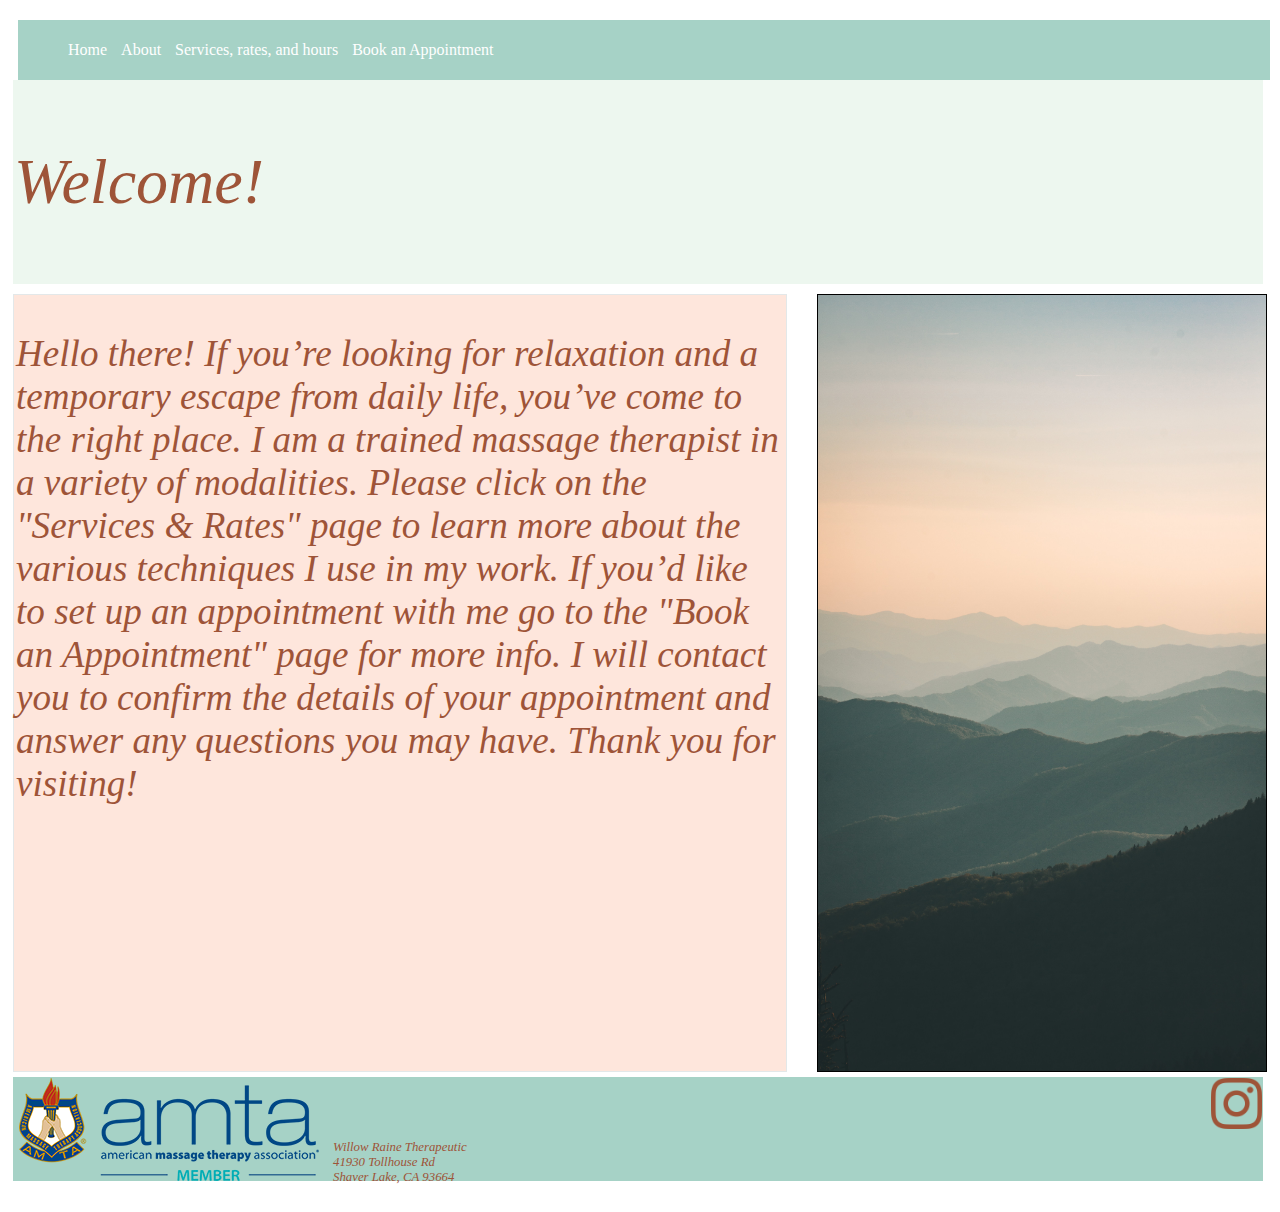
<file: index.html>
<!DOCTYPE html>
<html lang="en">
<head>
    <meta charset="UTF-8">
    <meta http-equiv="X-UA-Compatible" content="IE=edge">
    <meta name="viewport" content="width=device-width, initial-scale=1.0">
    <title>Willow Raine Therapeutics </title>
    <link rel="stylesheet" href="css/style.css">
</head>
<body>
    <div class="nav">
        <ul> 
            <li><a href="http://127.0.0.1:5500/Final-project/index.html" target="http://127.0.0.1:5500/Final-project/index.html"> Home</a></li>
            <li> <a href="http://127.0.0.1:5500/Final-project/about.html" target="http://127.0.0.1:5500/Final-project/about.html"> About</a></li>
            <li> <a href="http://127.0.0.1:5500/Final-project/services.html" target="http://127.0.0.1:5500/Final-project/services.html">Services, rates, and hours</a></li>
            <li> <a href="http://127.0.0.1:5500/Final-project/contact.html" target="http://127.0.0.1:5500/Final-project/contact.html"> Book an Appointment</a></li>
        </ul>
    </div>
    <header class="longboxone">
        <p> Welcome!</p>
    </header>
    <section class="shortboxone">
        <p class="hello">Hello there! If you’re looking for relaxation and a temporary escape from daily life, you’ve come to the right place.

            I am a trained massage therapist in a variety of modalities. Please click on the "Services & Rates" page to learn more about the various techniques I use in my work.
            
            If you’d like to set up an appointment with me go to the "Book an Appointment" page for more info. I will contact you to confirm the details of your appointment and answer any questions you may have.
            
            Thank you for visiting!</p>
    </section>
    <aside class="longshort"><img class= "imageone" src="./image/Mountains.jpg"> 
    </aside>
    <footer class="bottom">
        <a href="https://www.amtamassage.org/">
            <img src="./image/amtalogo.png">
            <a href="https://www.instagram.com/">
            <img class= "insta" src="./image/instaIcon.png">
            <p class="text">Willow Raine Therapeutic<br>
                41930 Tollhouse Rd<br>
                Shaver Lake, CA 93664 </p>
    </footer>
</body>
</html>
</file>
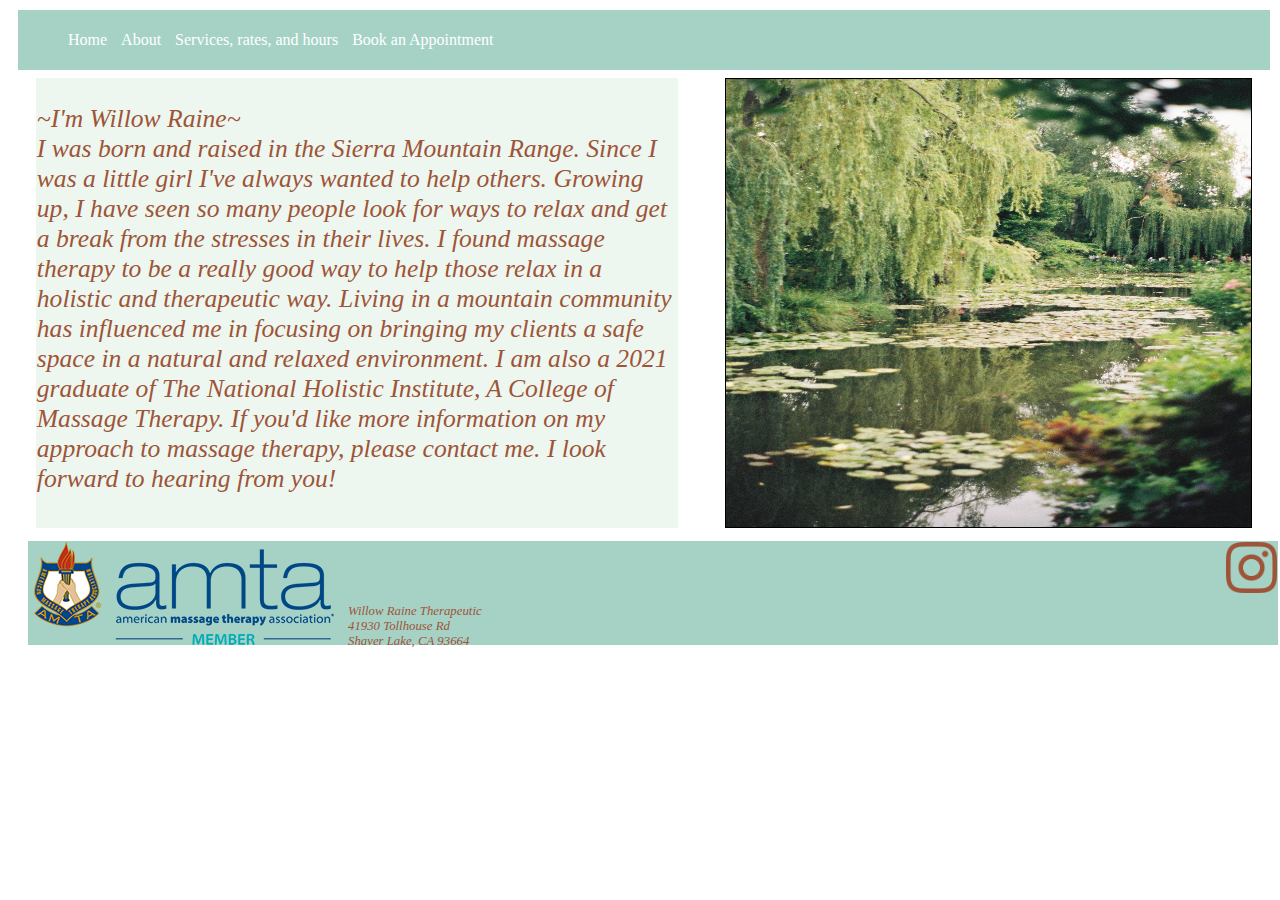
<file: about.html>
<!DOCTYPE html>
<html lang="en">
<head>
    <meta charset="UTF-8">
    <meta http-equiv="X-UA-Compatible" content="IE=edge">
    <meta name="viewport" content="width=device-width, initial-scale=1.0">
    <title> About Page </title>
    <link rel="stylesheet" href="css/style.css">
    <link rel="stylesheet" href="css/about.css">
</head>
<body>
    <div class="nav">
        <ul> 
            <li><a href="http://127.0.0.1:5500/Final-project/index.html" target="http://127.0.0.1:5500/Final-project/index.html"> Home</a></li>
            <li> <a href="http://127.0.0.1:5500/Final-project/about.html" target="http://127.0.0.1:5500/Final-project/about.html"> About</a></li>
            <li> <a href="http://127.0.0.1:5500/Final-project/services.html" target="http://127.0.0.1:5500/Final-project/services.html">Services, rates, and hours</a></li>
            <li> <a href="http://127.0.0.1:5500/Final-project/contact.html" target="http://127.0.0.1:5500/Final-project/contact.html"> Book an Appointment</a></li>
        </ul>
    <div> 
        <section class="mainbox">
            <p>~I'm Willow Raine~ <br>

                I was born and raised in the Sierra Mountain Range. Since I was a little girl I've always wanted to help others. Growing up, I have seen so many people look for ways to relax and get a break from the stresses in their lives. I found massage therapy to be a really good way to help those relax in a holistic and therapeutic way. Living in a mountain community has influenced me in focusing on bringing my clients a safe space in a natural and relaxed environment. 
                I am also a 2021 graduate of The National Holistic Institute, A College of Massage Therapy. 
                If you'd like more information on my approach to massage therapy, please contact me.
                
                I look forward to hearing from you!</p>
        </section>
        <aside  class="picbox">
            <img class="picture" src="./image/willowtree.jpg">
        </aside>
        <footer class="bottom">
            <a href="href= "https://www.amtamassage.org/">
                <img src="./image/amtalogo.png">
                <a href="https://www.instagram.com/">
                <img class= "insta" src="./image/instaIcon.png">
                <p class="text">Willow Raine Therapeutic<br>
                    41930 Tollhouse Rd<br>
                    Shaver Lake, CA 93664 </p>
        </footer>
    </div>
</body>
</html>
</file>
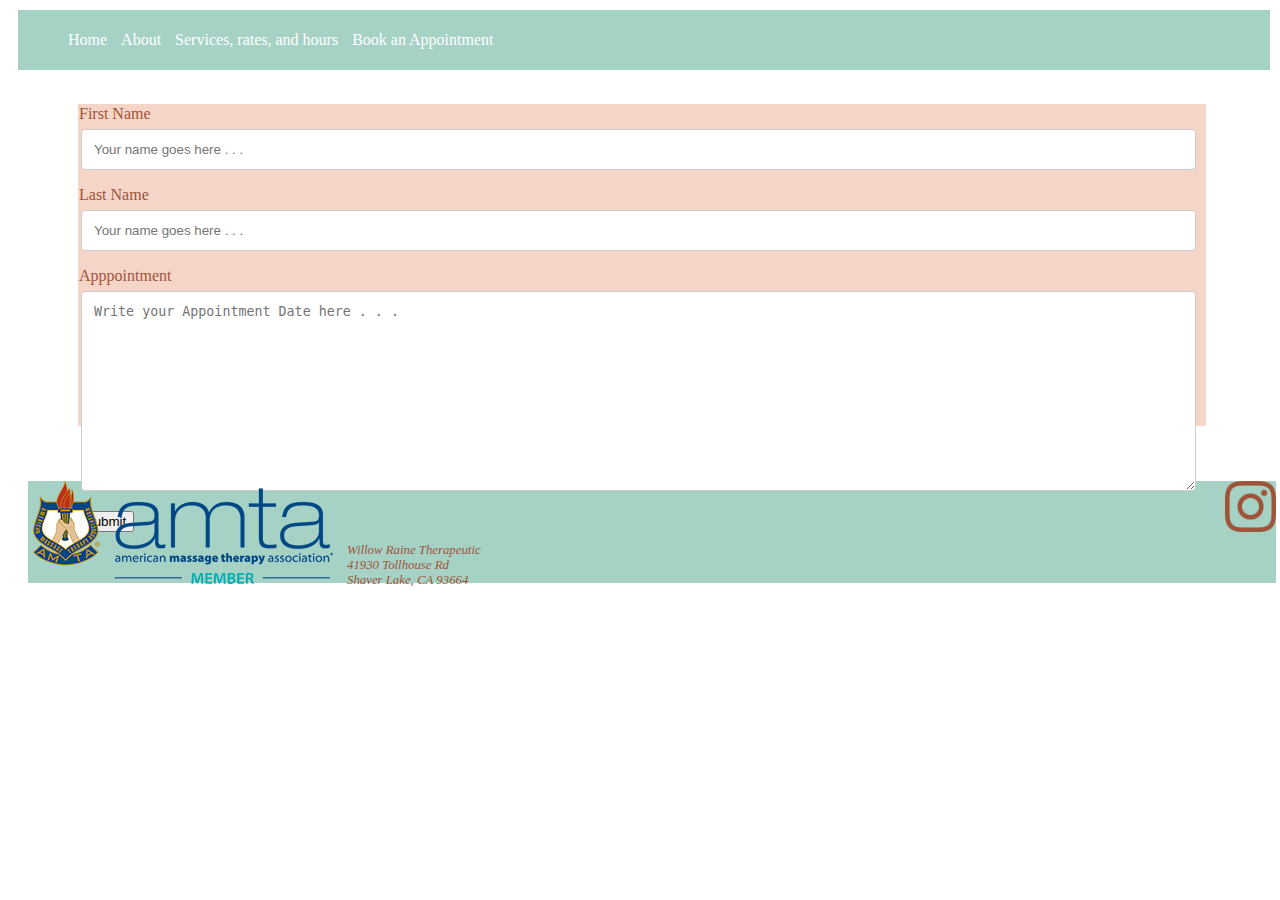
<file: contact.html>
<!DOCTYPE html>
<html lang="en">
<head>
    <meta charset="UTF-8">
    <meta http-equiv="X-UA-Compatible" content="IE=edge">
    <meta name="viewport" content="width=device-width, initial-scale=1.0">
    <title> Book an Appointment Page </title>
  <link rel="stylesheet" href="css/contact.css">
</head>
<body>
    <div class="nav">
        <ul> 
            <li><a href="http://127.0.0.1:5500/Final-project/index.html" target="http://127.0.0.1:5500/Final-project/index.html"> Home</a></li>
            <li> <a href="http://127.0.0.1:5500/Final-project/about.html" target="http://127.0.0.1:5500/Final-project/about.html"> About</a></li>
            <li> <a href="http://127.0.0.1:5500/Final-project/services.html" target="http://127.0.0.1:5500/Final-project/services.html">Services, rates, and hours</a></li>
            <li> <a href="http://127.0.0.1:5500/Final-project/contact.html" target="http://127.0.0.1:5500/Final-project/contact.html"> Book an Appointment</a></li>
        </ul>
    <div class="container">
        <form action="/action page.php">
            <label for="fname"> First Name </label>
            <input type="text" id="name" name="first name" placeholder="Your name goes here . . .">
            <label for="lname"> Last Name </label>
            <input type="text" id="name" name=" last name" placeholder="Your name goes here . . .">
            <label for="comments"> Apppointment </label>
            <textarea id="Appointment" name="Appointment" placeholder="Write your Appointment Date here . . ." style="height: 200px;"></textarea>
            <input type="submit" value="submit">
        </form>
    </div>
    <div>
        <footer class="bottom">
            <a href="href="https://www.amtamassage.org/">
                <img src="./image/amtalogo.png">
                <a href="https://www.instagram.com/">
                <img class= "insta" src="./image/instaIcon.png">
                <p class="text">Willow Raine Therapeutic<br>
                    41930 Tollhouse Rd<br>
                    Shaver Lake, CA 93664 </p>
        </footer>
    </div>
</body>
</html>
</file>
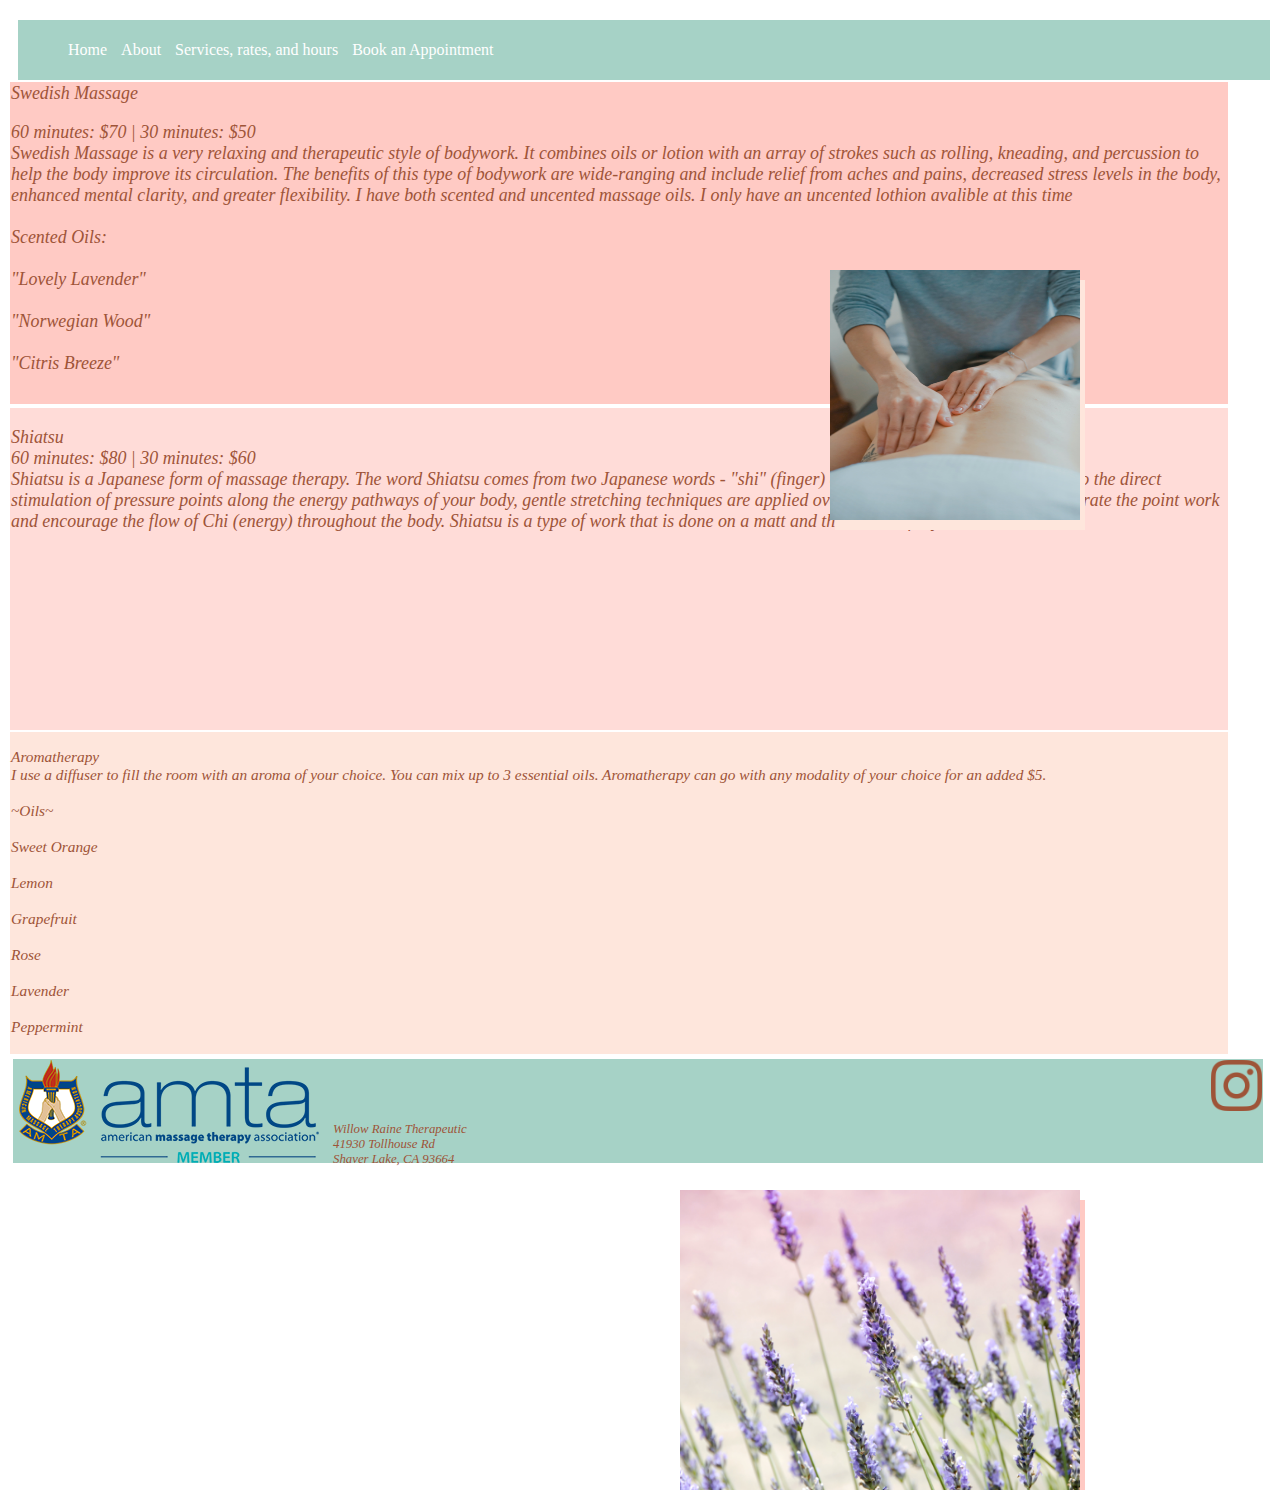
<file: services.html>
<!DOCTYPE html>
<html lang="en">
<head>
    <meta charset="UTF-8">
    <meta http-equiv="X-UA-Compatible" content="IE=edge">
    <meta name="viewport" content="width=device-width, initial-scale=1.0">
    <title> Services, rates, and hours Page </title>
    <link rel="stylesheet" href="css/services.css">
</head>
<body>
    <div class="nav">
        <ul> 
            <li><a href="http://127.0.0.1:5500/Final-project/index.html" target="http://127.0.0.1:5500/Final-project/index.html"> Home</a></li>
            <li> <a href="http://127.0.0.1:5500/Final-project/about.html" target="http://127.0.0.1:5500/Final-project/about.html"> About</a></li>
            <li> <a href="http://127.0.0.1:5500/Final-project/services.html" target="http://127.0.0.1:5500/Final-project/services.html">Services, rates, and hours</a></li>
            <li> <a href="http://127.0.0.1:5500/Final-project/contact.html" target="http://127.0.0.1:5500/Final-project/contact.html"> Book an Appointment</a></li>
        </ul>
    </div>
    <div class="boxone">
        <section>Swedish Massage <br>
           <p> 60 minutes: $70 | 30 minutes: $50<br>
            Swedish Massage is a very relaxing and therapeutic style of bodywork. It combines oils or lotion with an array of strokes such as rolling, kneading, and percussion to help the body improve its circulation. The benefits of this type of bodywork are wide-ranging and include relief from aches and pains, decreased stress levels in the body, enhanced mental clarity, and greater flexibility.
            
            I have both scented and uncented massage oils. I only have an uncented lothion avalible at this time <br>
            <br>
            Scented Oils: <br>
            <br>
            "Lovely Lavender"<br>
            <br>
            "Norwegian Wood"<br>
            <br>
            "Citris Breeze"</p>
            <img class="pictureone" src="./image/swedishmassage.jpg">
        </section>
        </div>
        <aside class="boxtwo">
            <p>Shiatsu<br>
                60 minutes: $80 | 30 minutes: $60<br>
                Shiatsu is a Japanese form of massage therapy. The word Shiatsu comes from two Japanese words - "shi" (finger) and "atsu" (pressure). In addition to the direct stimulation of pressure points along the energy pathways of your body, gentle stretching techniques are applied over a wider area of the body to integrate the point work and encourage the flow of Chi (energy) throughout the body. Shiatsu is a type of work that is done on a matt and the client is fully clothed. 
            </p>

        </aside>
        <article class="boxthree"> 
            <p>Aromatherapy<br>
                I use a diffuser to fill the room with an aroma of your choice. You can mix up to 3 essential oils. Aromatherapy can go with any modality of your choice for an added $5.<br>
                <br>
                ~Oils~<br>
                <br>
                Sweet Orange <br>
                <br>
                Lemon<br>
                <br>
                Grapefruit <br>
                <br>
                Rose<br>
                <br>
                Lavender<br>
                <br>
                Peppermint </p>
                <img class= "picturethree" src="./image/lavenderaroma.jpg">
        </article>
        <footer class="bottom">
            <a href="href="https://www.amtamassage.org/">
            <img src="./image/amtalogo.png">
            <a href="https://www.instagram.com/">
            <img class= "insta" src="./image/instaIcon.png">
            <p class="text">Willow Raine Therapeutic<br>
                41930 Tollhouse Rd<br>
                Shaver Lake, CA 93664 </p>
        </footer>
    </div>

</body>
</html>
</file>
<file: css/style.css>
.nav{
    margin: 10px ;
    padding: 5px ;
    width: 97vw;
    height: 50px;
    background-color: #A6D2C6; 
    position: sticky;
    top: 20px;
    
}
li{
display: inline-block;
}
a{      
    color: #ffffff;
    padding: 5px 5px;
    text-decoration: none;
    list-style: none;
    
}
li a:hover{    
    /*change the link color on hover*/
    
    background-color: #8FA9A0; 
    color: #E1E3D7;
}
.longboxone{
    width: 97.5vw;
    border-color:#EDF7EF ;
    border-style: solid;
    border-width: 1px;
    margin: 5px;
    background-color:#EDF7EF ;
    font-size: 5vw;
    font-style: italic;
    color:#9E5438;
    
 }
 
 .shortboxone{
     width: 60vw;
     height:60.6vw ;
     border-color: #E3E8E9;
     border-style: solid;
     border-width: 1px;
     margin: 5px;
     float: left;
     background-color: #FEE6DC;
     font-size: 2.9vw;
     padding-left: 2px;
     padding-right: 2px;
     color: #9E5438;
 }
.imageone{
    width: 35vw;
    height: 60.6vw;
}
.hello{
     font-style: italic;
 }   
 
 .longshort{
    height: 60.6vw;
    width: 35vw;
    border-color: black;
    border-style: solid;
    border-width: 1px;
    margin: 5px;
    float: right;
}
.bottom{
    width: 97.5vw;
    height: 8vw;
    border-style: solid;
    border-width: 1px;
    margin: 5px;
    clear: both;
    background-color: #A6D2C6;
    border-color: #A6D2C6;
 }
 .text{
     color: #9E5438;
     font-style: italic ;
     font-size: 1vw;
     display: inline-block;
 }
 .insta{
    width:4vw;
    height:4vw;
    float:inline-end
}
</file>
<file: css/about.css>
.nav{
    margin: 10px ;
    padding: 5px ;
    width: 97vw;
    height: 50px;
    background-color: #A6D2C6; 
    position: sticky;
    top: 20px;
    
}
li{
display: inline-block;
}
a{      
    color: #ffffff;
    padding: 5px 5px;
    text-decoration: none;
    list-style: none;
}
li a:hover{    
    /*change the link color on hover*/
    
    background-color: #8FA9A0; 
    color: #E1E3D7;
}
.mainbox{
    width: 50vw;
    height: 35vw;
    border-width: 1px;
    border-style: solid;
    margin: 1vw;
    float: left;
    background-color:#EDF7EF ;
    border-color: #EDF7EF;
    font-style: italic;
    color: #9E5438;
    font-size: 2vw;
    
}
.bottom{
    width: 97.5vw;
    height: 8vw;
    border-style: solid;
    border-width: 1px;
    margin: 5px;
    clear: both;
    background-color: #A6D2C6;
    border-color: #A6D2C6;
}
.picbox{
    width: 41vw;
    height: 35vw;
    border-width: 1px;
    border-style: solid;
    margin: 1vw; 
    float: right; 
}
.picture{
    width: 41vw;
    height: 35vw;
}
.text{
    color: #9E5438;
    font-style: italic ;
    font-size: 1vw;
    display: inline-block;
}
.insta{
    width:4vw;
    height:4vw;
    float:inline-end
}
</file>
<file: css/contact.css>
.nav{
    margin: 10px ;
    padding: 5px ;
    width: 97vw;
    height: 50px;
    background-color: #A6D2C6; 
    position: sticky;
    top: 20px;
}
li{
display: inline-block;
}
a{      
    color: #ffffff;
    padding: 5px 5px;
    text-decoration: none;
    list-style: none;
}
li a:hover{    
    /*change the link color on hover*/
    
    background-color: #8FA9A0; 
    color: #E1E3D7;
}
.container{
    width: 88vw;
     height: 25vw;
     border-color: #F6D5C9;
     border-style: solid;
     border-width: 1px;
     margin: 55px;
     clear: left;
     background-color: #F6D5C9;
     color: #9E5438;
}
input[type=text], select, textarea{
    width:99%;
    padding: 12px;
    border: 1px solid #ccc;
    border-radius: 4px ;
    box-sizing: border-box;
    margin-top: 6px;
    margin-bottom: 16px;
    margin-left: 2px;
    margin-right: 5px;
    resize: vertical;
}
input [type=submit]:hover {
    background-color: #06647D;
}
.bottom{
    width: 97.5vw;
    height: 8vw;
    border-color: none;
    border-style: #A6D2C6;
    border-width: 1px;
    margin: 5px;
    clear: both;
    background-color:#A6D2C6;
 }
 .text{
    color: #9E5438;
    font-style: italic ;
    font-size: 1vw;
    display: inline-block;
}
 .insta{
    width:4vw;
    height:4vw;
    float:inline-end
}
</file>
<file: css/services.css>
.nav{
    margin: 10px ;
    padding: 5px ;
    width: 97vw;
    height: 50px;
    background-color: #A6D2C6; 
    position: sticky;
    top: 20px;
}
li{
display: inline-block;
}
a{      
    color: #ffffff;
    padding: 5px 5px;
    text-decoration: none;
    list-style: none;
}
li a:hover{    
    /*change the link color on hover*/
    
    background-color: #8FA9A0; 
    color: #E1E3D7;
}
.boxone{
    width: 95vw;
    height: 25vw;
    border-color: #FFCAC4;
    border-style: solid;
    border-width: 1px;
    background-color: #FFCAC4 ;
    color: #9E5438;
    font-style: italic;
    font-size: 1.4vw;
    clear: left;
    margin:2px;
    display:inline-block;
    
}
.pictureone{
    width:250px;
    height:250px;
    display: inline-block;
    position: absolute;
    top: 270px;
    right:200px;
    box-shadow: #FEE6DC 5px 10px ;
}    
.boxtwo{
    width: 95vw;
    height: 25vw;
    border-color: #FFDCD8;
    border-style: solid;
    border-width: 1px;
    background-color:#FFDCD8 ;
    font-style: italic;
    color: #9E5438;
    font-size: 1.4vw;
    clear: both;
    margin: 2px;
}
.boxthree{
    width: 95vw;
    height: 25vw;
    border-color:#FEE6DC ;
    border-style: solid;
    border-width: 1px;
    background-color: #FEE6DC;
    font-style: italic;
    font-size: 1.2vw;
    color: #9E5438;
    clear: both;
    margin: 2px;
}
.picturethree{
    width:400px;
    height:300px;
    position: absolute;
    display: inline-block;
    top: 1190px;
    right: 200px;
    box-shadow: #FFCAC4 5px 10px;
}
.bottom{
    width: 97.5vw;
    height: 8vw;
    border-style: solid;
    border-width: 1px;
    margin: 5px;
    clear: both;
    background-color: #A6D2C6;
    border-color: #A6D2C6;
}
.text{
    color: #9E5438;
    font-style: italic ;
    font-size: 1vw;
    display: inline-block;
}
.insta{
    width:4vw;
    height:4vw;
    float:inline-end
}
</file>
